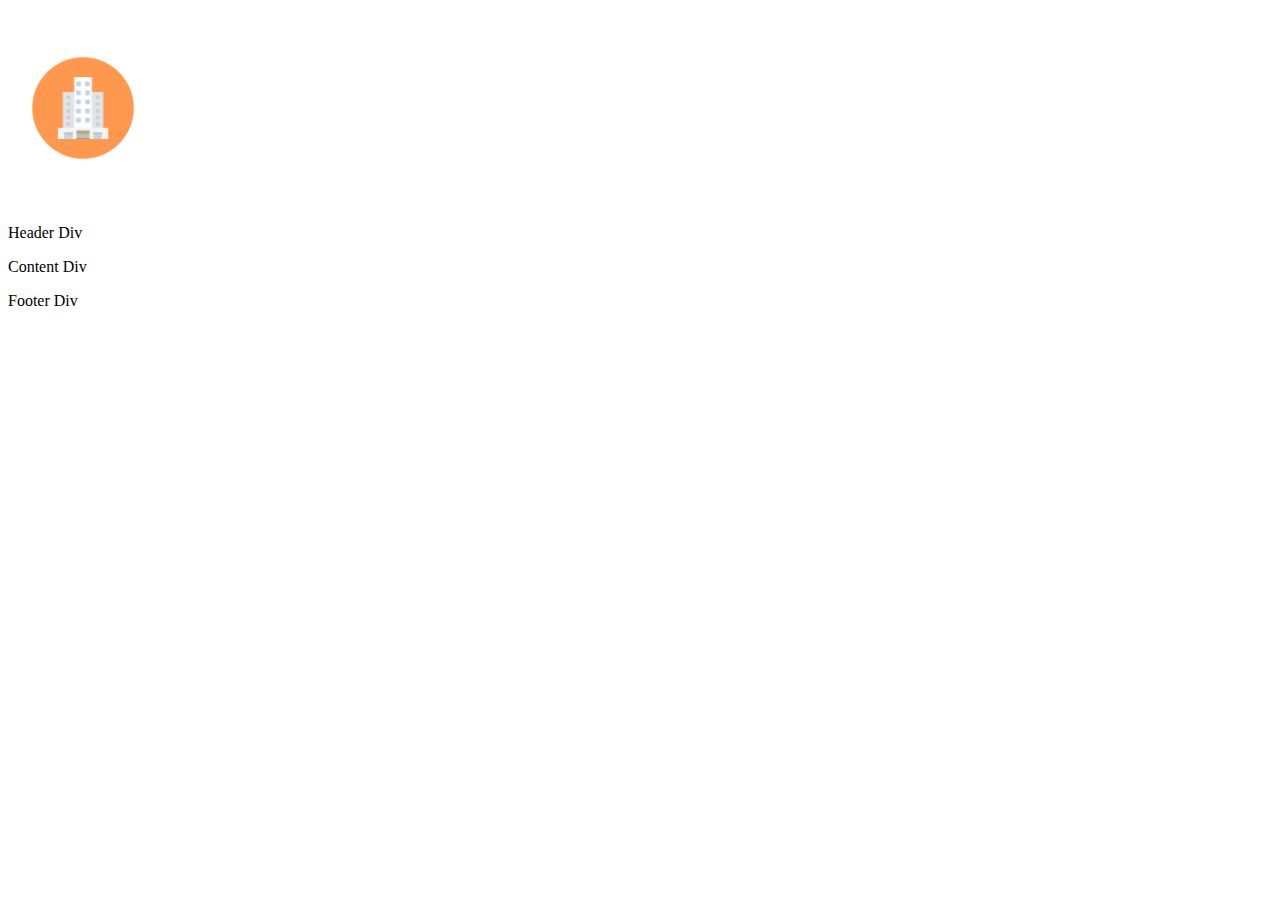
<file: index.html>
<!DOCTYPE html>
<html lang="en">
<head>
    <meta charset="UTF-8">
    <meta name="viewport" content="width=device-width, initial-scale=1.0">
    <link rel="stylesheet" href="styles/index.css">
    <title>index</title>
</head>
<body>
    <div class="wrapperDiv" id="wrapper">
        <div class="logoDiv" id="logo">
            <!-- The alt attribute will show "logo" text if the image fails to load -->
            <img src="assests/images/logo.png" alt="logo" class="logoImage" >
        </div>
        <div>
            <p>Header Div</p>
        </div>
        <div>
            <p>Content Div</p>
        </div>
        <div>
            <p>Footer Div</p>
        </div>
    </div>
</body>
</html>
</file>
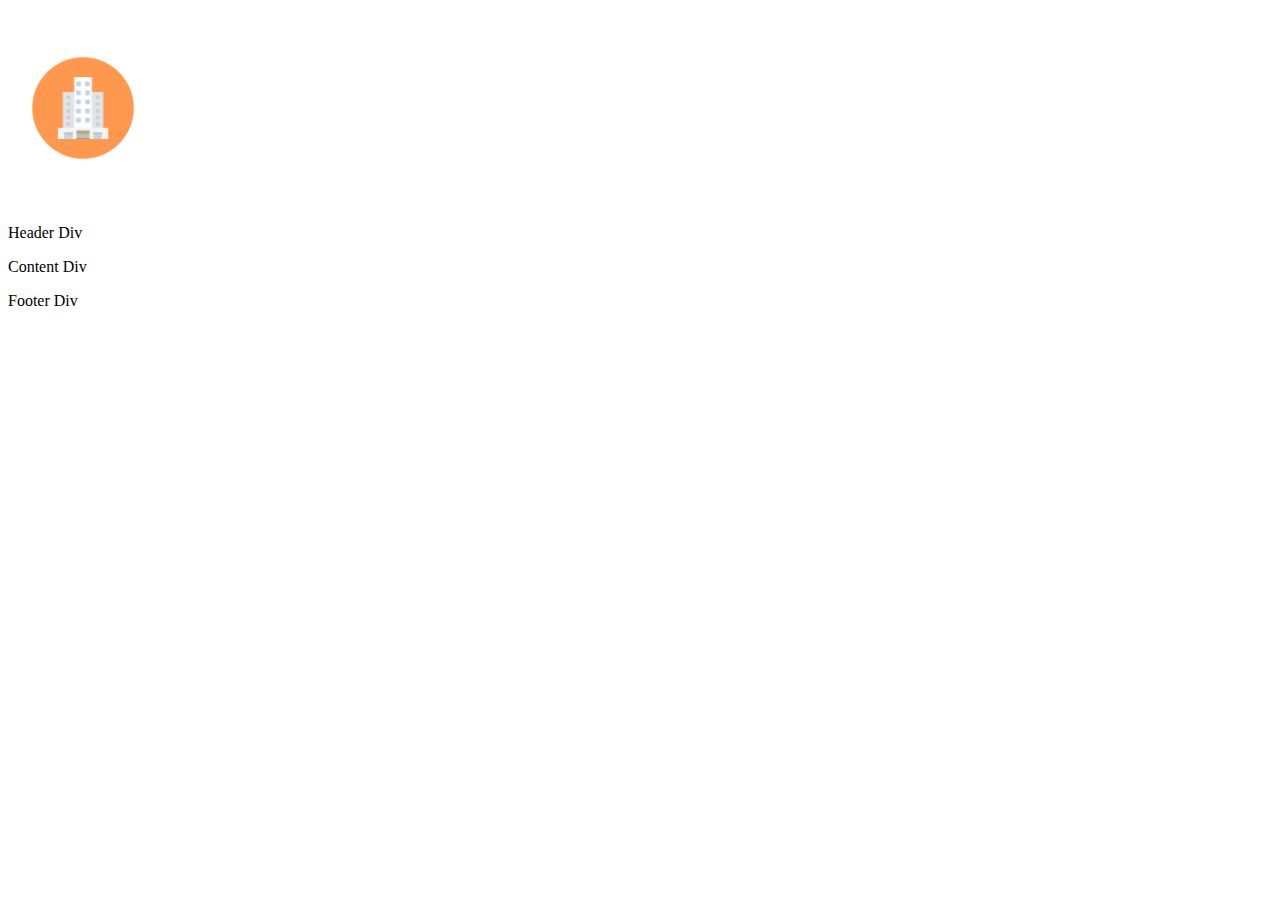
<file: detail.html>
<!DOCTYPE html>
<html lang="en">
<head>
    <meta charset="UTF-8">
    <meta name="viewport" content="width=device-width, initial-scale=1.0">
    <link rel="stylesheet" href="styles/detail.css">
    <title>detail</title>
</head>
<body>
    <div class="wrapperDiv" id="wrapper">
        <div class="logoDiv" id="logo">
            <!-- The alt attribute will show "logo" text if the image fails to load -->
            <img src="assests/images/logo.png" alt="logo" class="logoImage" >
        </div>
        <div>
            <p>Header Div</p>
        </div>
        <div>
            <p>Content Div</p>
        </div>
        <div>
            <p>Footer Div</p>
        </div>
    </div>
</body>
</html>
</file>
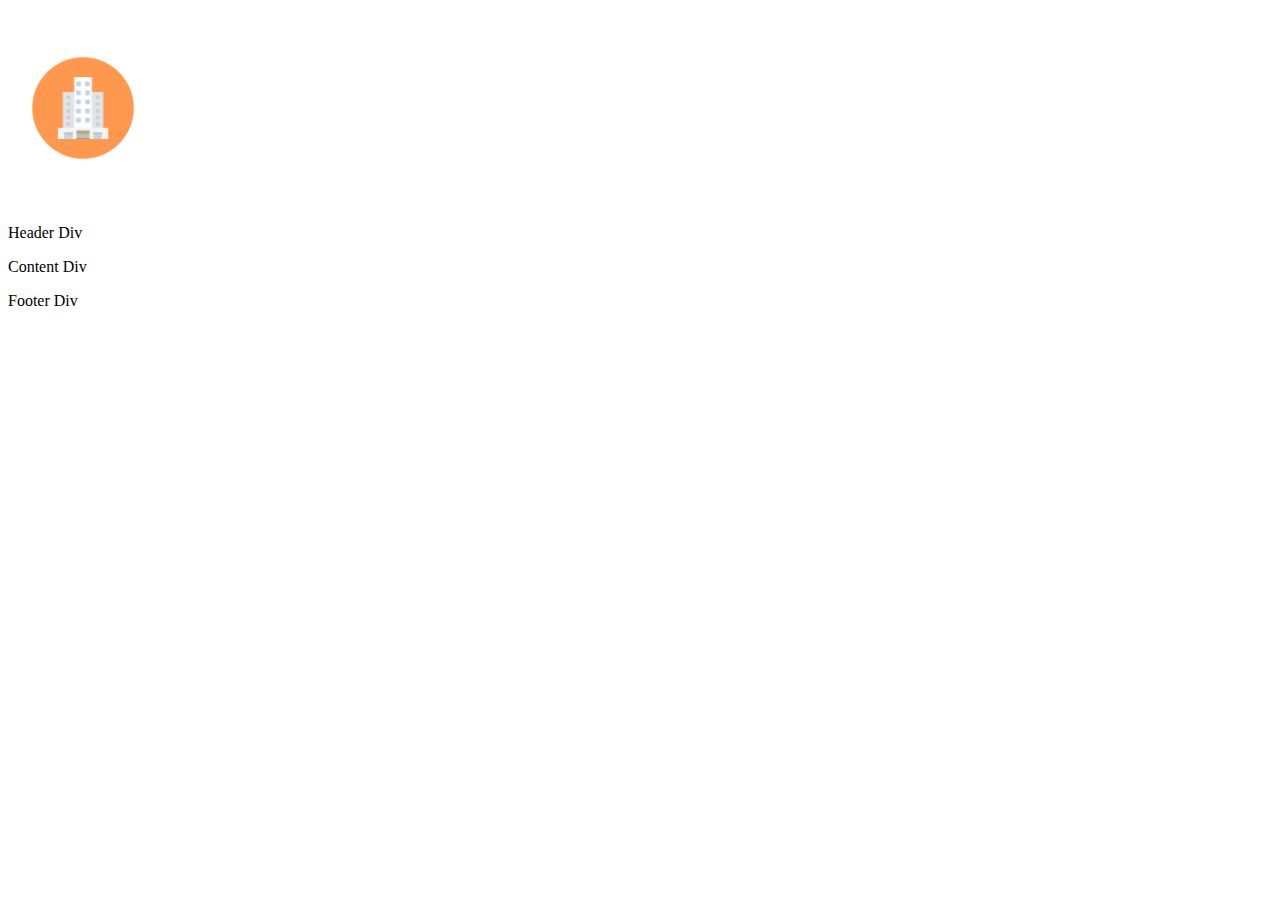
<file: list.html>
<!DOCTYPE html>
<html lang="en">
<head>
    <meta charset="UTF-8">
    <meta name="viewport" content="width=device-width, initial-scale=1.0">
    <link rel="stylesheet" href="styles/list.css">
    <title>list</title>
</head>
<body>
    <div class="wrapperDiv" id="wrapper">
        <div class="logoDiv" id="logo">
            <!-- The alt attribute will show "logo" text if the image fails to load -->
            <img src="assests/images/logo.png" alt="logo" class="logoImage">
        </div>
        <div>
            <p>Header Div</p>
        </div>
        <div>
            <p>Content Div</p>
        </div>
        <div>
            <p>Footer Div</p>
        </div>
    </div>
</body>
</html>
</file>
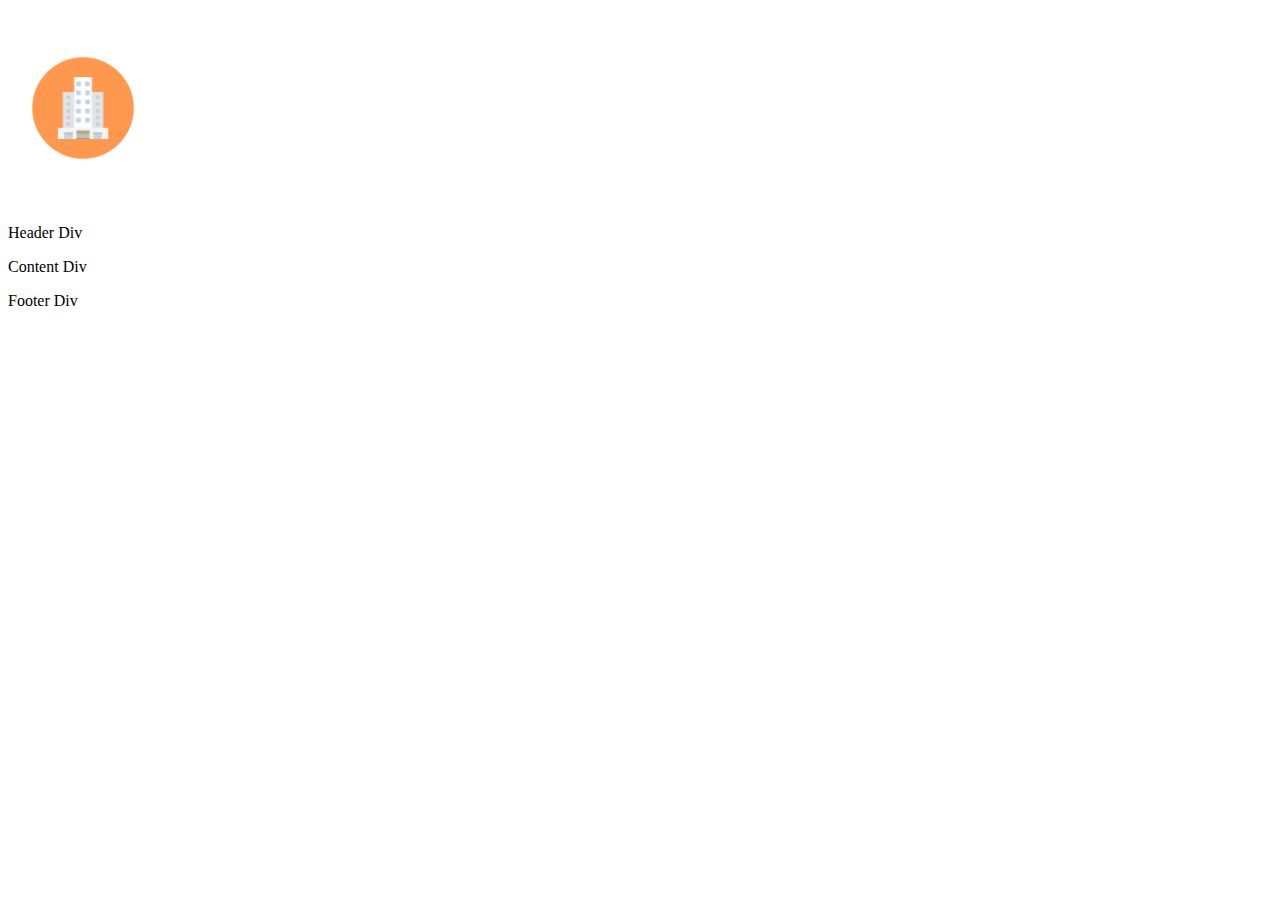
<file: payment.html>
<!DOCTYPE html>
<html lang="en">
<head>
    <meta charset="UTF-8">
    <meta name="viewport" content="width=device-width, initial-scale=1.0">
    <link rel="stylesheet" href="styles/payment.css">
    <title>payment</title>
</head>
<body>
    <div class="wrapperDiv" id="wrapper">
        <div class="logoDiv" id="logo">
            <!-- The alt attribute will show "logo" text if the image fails to load -->
            <img src="assests/images/logo.png" alt="logo" class="logoImage">
        </div>
        <div>
            <p>Header Div</p>
        </div>
        <div>
            <p>Content Div</p>
        </div>
        <div>
            <p>Footer Div</p>
        </div>
    </div>
</body>
</html>
</file>
<file: styles/index.css>
.logoDiv {
    height: 200px;
    width: 150px;
}

/* Set image size directly */
.logoDiv img {
    height: 100%;
    width: 100%;
    object-fit: contain; /* To maintain aspect ratio */
}
</file>
<file: styles/detail.css>
.logoDiv {
    height: 200px;
    width: 150px;
}

/* Set image size directly */
.logoDiv img {
    height: 100%;
    width: 100%;
    object-fit: contain; /* To maintain aspect ratio */
}
</file>
<file: styles/list.css>
/* styles/index.css */
.logoDiv {
    height: 200px;
    width: 150px;
}

/* Set image size directly */
.logoDiv img {
    height: 100%;
    width: 100%;
    object-fit: contain; /* To maintain aspect ratio */
}
</file>
<file: styles/payment.css>
/* styles/index.css */
.logoDiv {
    height: 200px;
    width: 150px;
}

/* Set image size directly */
.logoDiv img {
    height: 100%;
    width: 100%;
    object-fit: contain; /* To maintain aspect ratio */
}
</file>
